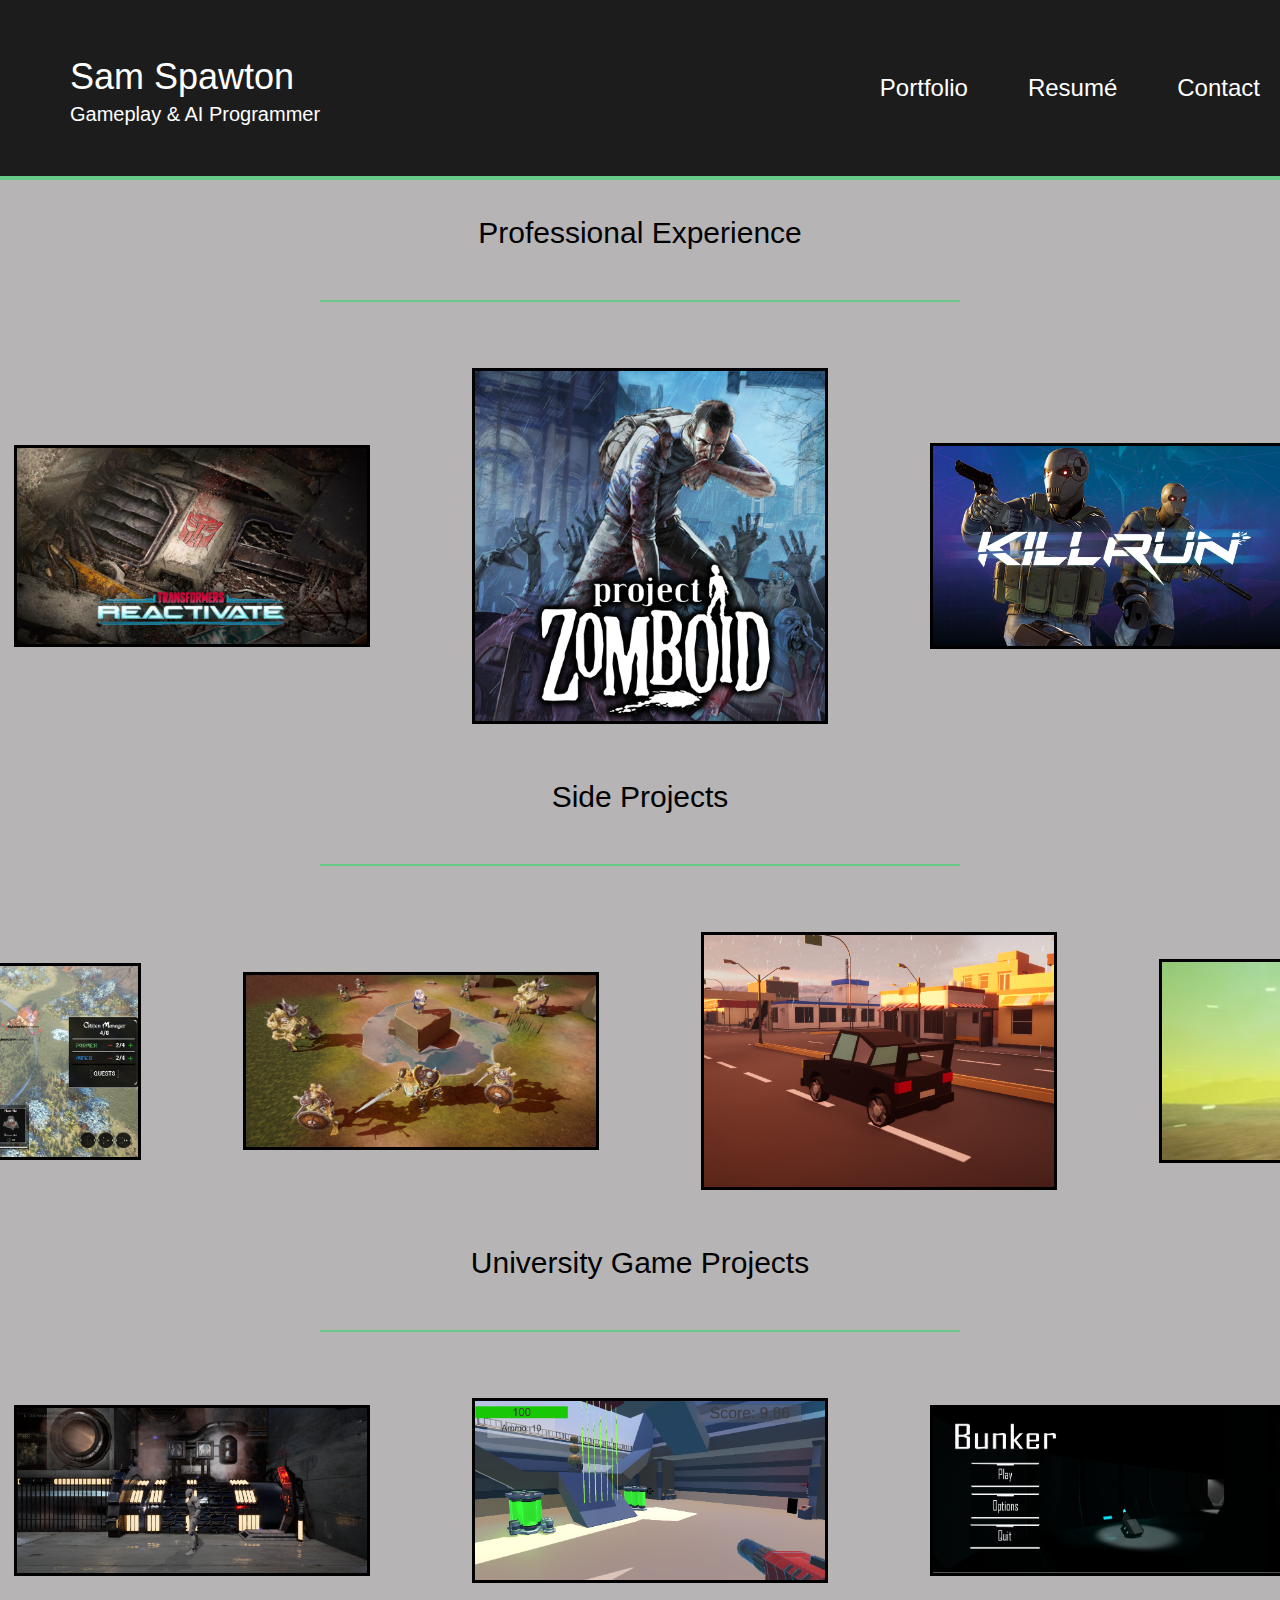
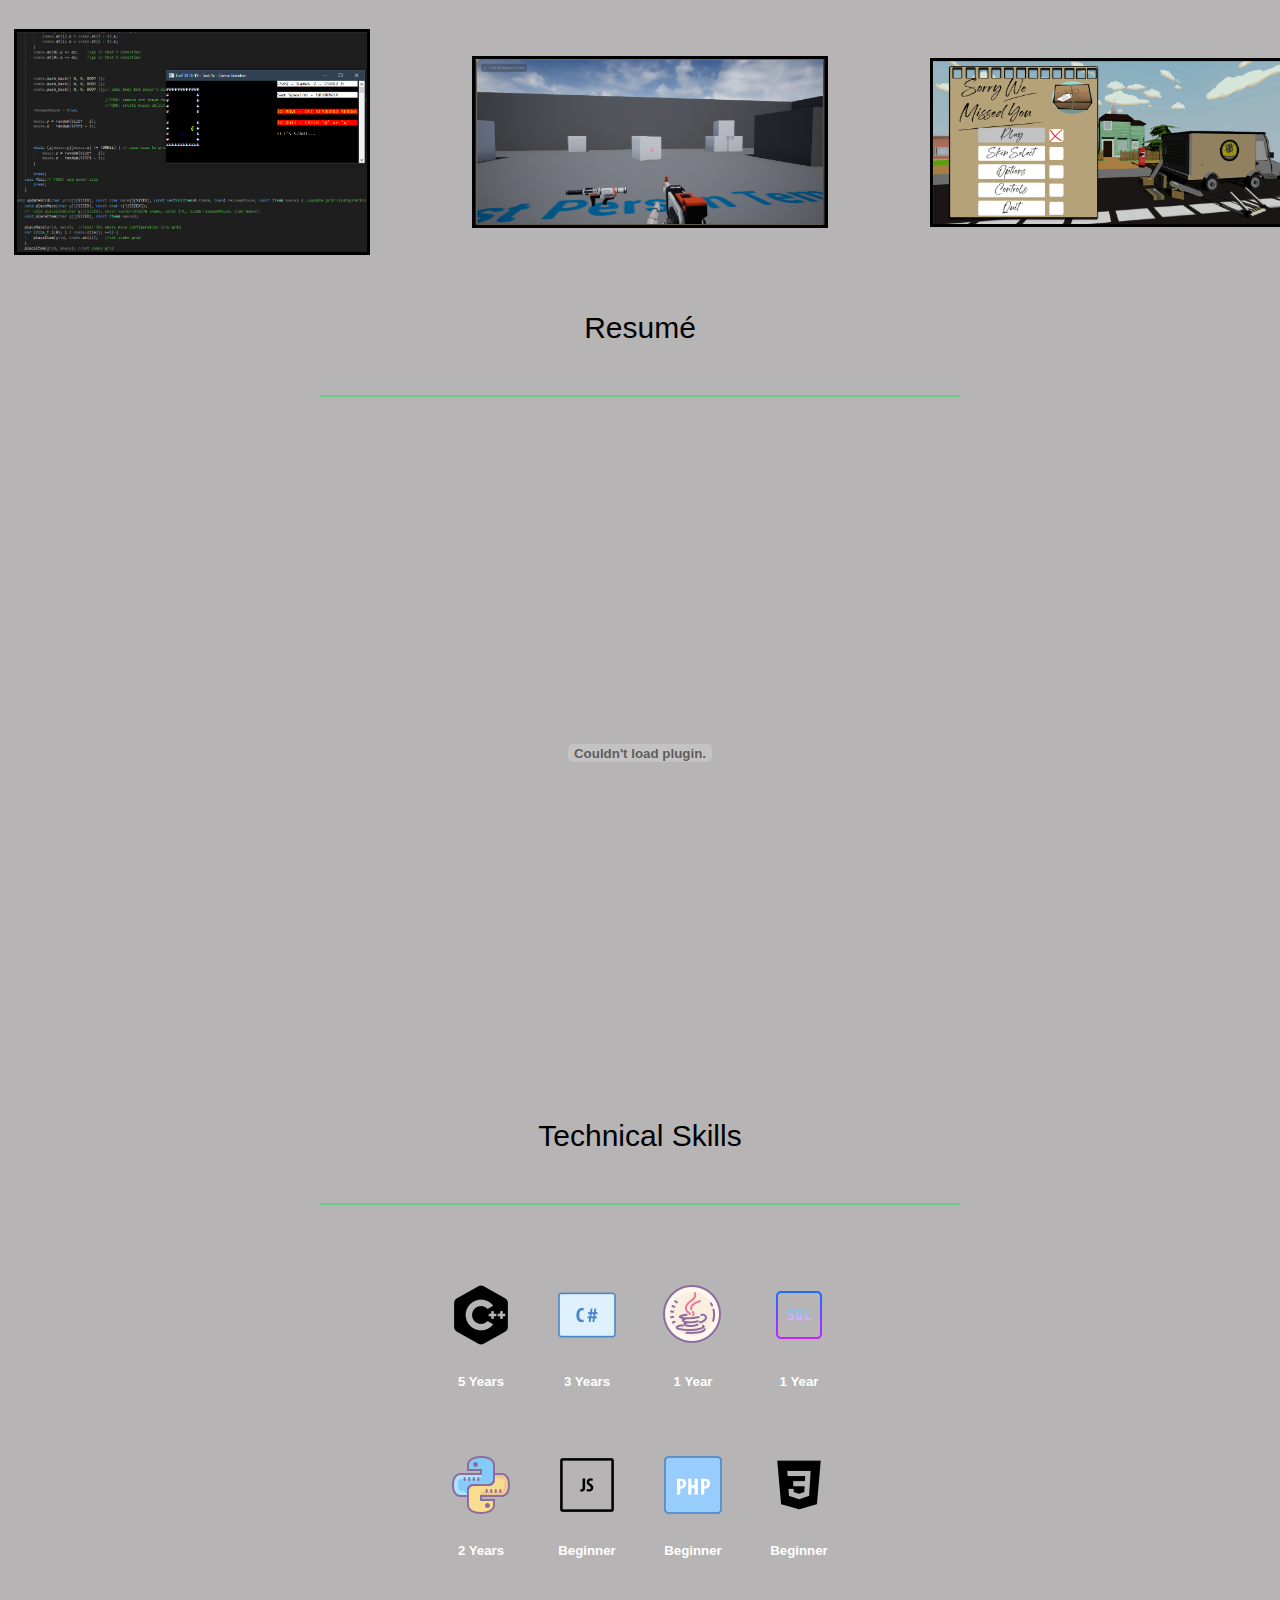
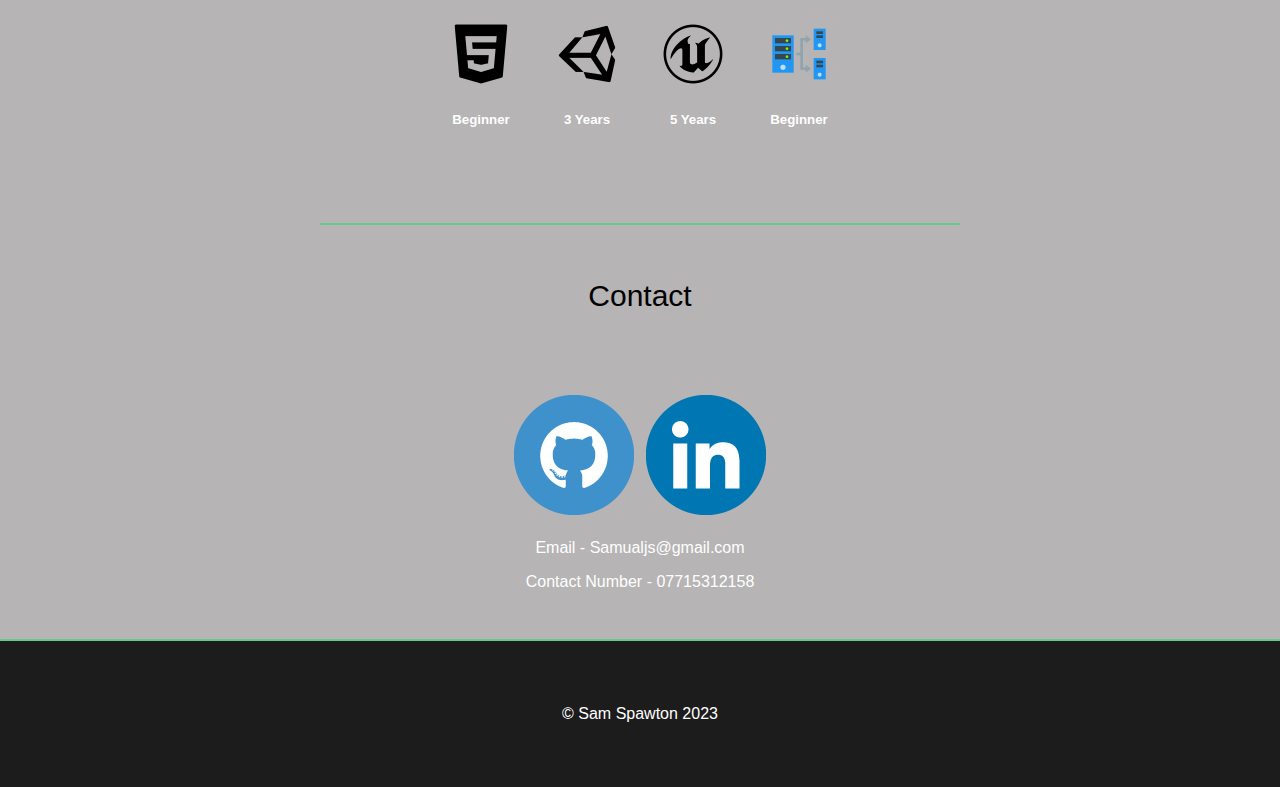
<file: Index.html>
<!DOCTYPE HTML>
<html>
<head>
    <meta charset="UTF-8">
    <meta name="viewport" content="width=device-width, initial-scale=1.0">
    <title>Sam Spawton - Gameplay / AI Programmer</title>
    <link href="styles/main.css" rel="stylesheet" media="only screen and (min-width : 1000px)">
</head>
<body>
    <!-- Header -->
    <header>
        <section id="Main">
            <nav id="NavBar">
                <ul>
                    <li>
                        <div class="nameSection">
                            <p class="name">Sam Spawton</p>
                            <p class="title">Gameplay & AI Programmer</p>
                        </div>
                    </li>
                    <li><a class="NavLink" href="#Portfolio">Portfolio</a></li>
                    <li><a class="NavLink" href="#Resume">Resumé</a></li>
                    <li><a class="NavLink" href="#Contact">Contact</a></li>
                </ul>
            </nav>
        </section>
    </header>

    <section id="Portfolio">
        <!-- Professional Experience -->
        <div class="box" id="Professional">
            <section class="subtitle">
                <p>Professional Experience</p>
            </section>
            <hr class="divider">
            <section class="Content">
                <div class="images">
                    <!-- Professional Experience content -->
                    <table class="project-table">
                        <tr>
                            <td>
                                <div class="textoverimage" data-text="Transformers">
                                    <a href="#" onclick="openProjectPopup(
                                        'Transformers Reactivate - AI Programmer',
                                         'An exciting multiplayer AAA Transformers online, cross-platform shooter!',
                                         'I have been working as an AI programmer on Transformers for over a year, which has been an incredible journey that has helped me develop and push myself from a junior level to a mid-level professional. During my time on the project, I have gained invaluable knowledge and experience in various areas. I have honed my skills in developing multiplayer cross-platform games, ensuring that the gameplay and AI systems meet the high standards expected in AAA titles. Additionally, I have had the opportunity to showcase my leadership skills by mentoring junior team members and taking on management responsibilities, such as coordinating content support for new features. Working within a strict sprint and milestone methodology, I have learned to thrive under pressure and deliver results effectively. Overall, my experience on Transformers has been transformative, providing me with a solid foundation and shaping me into a well-rounded AI programmer.',
                                         'https://www.youtube.com/watch?v=xfGve3_bVJc');">
                                        <img class="project-image" src="images/Transformers.jpg" alt="Project 1">
                                    </a>
                                </div>
                            </td>
                            <td>
                                <div class="textoverimage" data-text="Project Zomboid">
                                    <a href="#" onclick="openProjectPopup('Project Zomboid - Contract Gameplay Programmer',
                                     'A Hardcore Ultimately Realistic Zombie Survival Coop Horror Game!',
                                     'For just under two years, I had the incredible opportunity to work as a contractor on Project Zomboid, a hardcore realistic cooperative zombie survival game. During this time, I was simultaneously studying at university to earn my degree. Being part of a large team of industry professionals, I was able to witness firsthand the dedication and passion that went into a project that had been in development for over 10 years. This experience allowed me to contribute my skills and knowledge to a game that has captivated players with its immersive gameplay and relentless challenges. Working on Project Zomboid exposed me to the intricacies of game development, from designing intricate survival mechanics to creating a cohesive cooperative experience. It was a valuable period of growth and learning, where I had the chance to collaborate with seasoned professionals and expand my expertise in the gaming industry.',
                                     'https://store.steampowered.com/app/108600/Project_Zomboid/?gclid=CjwKCAjwpayjBhAnEiwA-7enayOIhRWhjJ9aa0QuULy-RZ8n2fFivUe9J09KOqwjM1cbJo21L7eUExoC7PcQAvD_BwE');">
                                    <img class="project-image" src="images/PZ.png" alt="Project 2">
                                    </a>
                                </div>
                            </td>
                            <td>
                                <div class="textoverimage" data-text="Killrun">
                                    <a href="#" onclick="openProjectPopup('Killrun - Gameplay Programmer',
                                     'A High Octane, Run and Gun Parkour Speedrunner - Pushing your Shooter skills to the test!',
                                     'Killrun was an exhilarating project where I started my full-time professional career as a junior programmer. This high-octane, run-and-gun parkour speedrunner pushed players shooter skills to the test. The game offered fast-paced time trials and checkpoint-based challenges, providing an adrenaline-fueled experience for players. Working on Killrun allowed me to dive headfirst into the world of professional game development, collaborating with a talented team to bring this exciting project to life. As a junior programmer, I had the opportunity to learn and grow, tackling various programming tasks and contributing to the game mechanics and features. Killrun was not only a thrilling game but also a stepping stone in my career, where I gained hands-on experience and honed my programming skills in a dynamic and fast-paced environment. It was an invaluable chapter that laid the foundation for my journey as a game developer.',
                                     'https://store.steampowered.com/app/1442170/KILLRUN/');">
                                        <img class="project-image" src="images/Killrun.png" alt="Project 3">
                                    </a>
                                </div>
                            </td>
                        </tr>
                    </table>
                </div>
            </section>
        </div>
    
        <!-- Side Projects -->
        <div class="box" id="Personal">
            <section class="subtitle">
                <p>Side Projects</p>
            </section>
            <hr class="divider">
            <section class="Content">
                <div class="images">
                    <!-- Side Project Experience content -->
                    <table class="project-table">
                        <tr>
                            <td>
                                <div class="textoverimage" data-text="Global Game Jam 2023 - AI Programmer UE5">
                                  <a href="#" onclick="openProjectPopup('Global Game Jam 2023',
                                    'Global Game Jam 2023 - AI Programmer UE5',
                                    'As the AI programmer for the team, I was responsible for developing various systems in the city builder game created during the Global Game Jam 2023. My contributions included building citizen management systems, workplace and job mechanics, as well as resource management and production systems. These systems were crucial for creating, placing, and maintaining buildings within the game. The project revolved around the concept of fantasy wisps, offering a unique and immersive city building experience.',
                                    '',
                                    'images/GGJ.mp4');">
                                    <img class="project-image" src="images/GGJ.PNG" alt="Project 1">
                                  </a>
                                </div>
                              </td>
                            <td>
                                <div class="textoverimage" data-text="Hack 'n Slack AI Proto">
                                    <a href="#" onclick="openProjectPopup('Hack \'n Slack AI Proto',
                                      'UE5 AI Systems Programmer',
                                      'As a gameplay and AI programmer on this project, I play a key role in developing the Hack and Slack AI Proto gameplay regarding enemies and player experience. My responsibilities mostly consist of building and maintaining a player and enemy ability system with custom AI behavior interaction, mainting a custom FSM driven hit reaction system, a spawning system with spawn and despawning FSM functionality, and creating a comprehensive range of abilities for both players and enemies. I also incorporated various player and enemy impacting status effects to enhance the gameplay experience. The project is being developed using UE5 C++ and focused on creating engaging AI systems.',
                                      '',
                                      'images/HackNSlash.mp4');">
                                      <img class="project-image" src="images/Element.PNG" alt="Project 2">
                                    </a>
                                </div>
                            </td>
                            <td>
                                <div class="textoverimage" data-text="UE5 Chaos Destruction">
                                  <a href="#" onclick="openProjectPopup('UE5 Chaos Destruction',
                                    'Ongoing Side Project: UE5 Chaos Destruction C++',
                                    'I am currently working on an exciting side project that focuses on utilizing UE5\'s chaos vehicles and destruction features. The project involves developing a C++ based vehicle rampage game where the goal is to rack up points by crashing and destroying the city as fast as possible. Its an ongoing endeavor that allows me to explore the capabilities of UE5\'s chaos system and push the boundaries of immersive and dynamic gameplay experiences.',
                                    '',
                                    'images/Chaos.mp4');">
                                    <img class="project-image" src="images/car2.PNG" alt="Project 3">
                                  </a>
                                </div>
                              </td>
                              <td>
                                <div class="textoverimage" data-text="Apocalyptic Open World">
                                  <a href="#" onclick="openProjectPopup('Apocalyptic Open World',
                                    'Solo Developed Open World Game: Apocalyptic Open World',
                                    'I have been working on an relaxing solo project based around a post Apocalyptic world, This game focuses on providing an immersive open-world experience set in a nuclear dystopian environment. The main emphasis of the project is on narrative and story-building elements, allowing players to explore a rich and engaging storyline. Throughout the development process, I have been utilizing Unreal Engines lighting and visual systems to enhance realism and create a visually stunning gameplay experience.',
                                    '',
                                    '');">
                                    <img class="project-image" src="images/ankoku.PNG" alt="Project 4">
                                  </a>
                                </div>
                              </td>
                              
                        </tr>
                    </table>
                </div>
            </section>
        </div>
    
        <!-- University Game Projects -->
        <div class="box" id="University">
            <section class="subtitle">
                <p>University Game Projects</p>
            </section>
            <hr class="divider">
            <section class="Content">
                <div class="images">
                    <table class="project-table">
                        <tr>
                            <td>
                                <div class="textoverimage" data-text="Unreal Puzzle Game">
                                    <a href="#" onclick="openProjectPopup('Unreal Puzzle Game',
                                     'An immersive puzzle-solving experience built using Unreal Engine. This project allowed me to explore the power of Unreal Engine and its capabilities in creating captivating gameplay and stunning visuals. Working on my own, I created intricate puzzles and implemented them using Blueprint scripting. It was a valuable learning experience that deepened my understanding of game development principles and enhanced my problem-solving skills.');">
                                        <img class="project-image" src="images/Unreal1.PNG" alt="Unreal Puzzle Game">
                                    </a>
                                </div>
                            </td>
                            <td>
                                <div class="textoverimage" data-text="Unity 1st Person Survival Game">
                                    <a href="#" onclick="openProjectPopup('Unity 1st Person Survival Game',
                                     'A thrilling first-person survival game developed in Unity. This project allowed me to delve into the realm of game mechanics, player interactions, and enemy AI. I designed immersive environments, created complex enemy spawning and balancing systems, implemented survival mechanics, and fine-tuned the enemy behavior for an intense gameplay experience. It was a great opportunity to apply my knowledge of C# programming and gain hands-on experience in creating engaging gameplay.');">
                                        <img class="project-image" src="images/Unity1.PNG" alt="Unity 1st Person Survival Game">
                                    </a>
                                </div>
                            </td>
                            <td>
                                <div class="textoverimage" data-text="Unity Top Down Dungeon Crawler">
                                    <a href="#" onclick="openProjectPopup('Unity Top Down Dungeon Crawler', 'A captivating top-down dungeon crawler developed in Unity. This project challenged me to create challenging level designs, implement RPG mechanics, and design engaging combat systems. Working closely with a team, we created an immersive dungeon world filled with challenging enemies, exciting loot, and epic boss battles. It was a really fun experience that honed my skills in gameplay programming and was my first boss enemy I ever created!.');">
                                        <img class="project-image" src="images/Bunker.PNG" alt="Unity Top Down Dungeon Crawler">
                                    </a>
                                </div>
                            </td>
                        </tr>
                        <tr>
                            <td>
                                <div class="textoverimage" data-text="C++ Snake Game">
                                    <a href="#" onclick="openProjectPopup('C++ Snake Game', 'A classic snake game implemented in C++. This project allowed me to dive into low-level programming and develop my understanding of data structures and algorithms. I implemented the game mechanics, handled user input, and optimized the performance for a smooth gaming experience. It was a great learning opportunity to work with C++ and gain insights into game development at a fundamental level.');">
                                        <img class="project-image" src="images/Snake.PNG" alt="C++ Snake Game">
                                    </a>
                                </div>
                            </td>
                            <td>
                                <div class="textoverimage" data-text="Unreal C++ Weapon Implementation">
                                    <a href="#" onclick="openProjectPopup('Unreal C++ Weapon Implementation', 'A showcase of Unreal Engines C++ programming capabilities. In this project, I focused on implementing a variety of weapons using C++ and Unreal Engines robust systems. It involved handling weapon functionality, animations, and effects to create a seamless and satisfying gameplay experience. Working on this project enhanced my understanding of Unreal Engines core programming concepts and gave me valuable experience in working with C++ in a game development context.');">
                                        <img class="project-image" src="images/UnrealDemo.PNG" alt="Unreal C++ Weapon Implementation">
                                    </a>
                                </div>
                            </td>
                            <td>
                                <div class="textoverimage" data-text="Unity Delivery Driver Simulation">
                                    <a href="#" onclick="openProjectPopup('Unity Delivery Driver Simulation',
                                     'A realistic delivery driver simulation created in Unity. This project involved developing a comprehensive simulation experience, including driving mechanics and delivery objectives. It required close collaboration with team members to create an immersive and challenging gameplay environment. Working on this project allowed me to refine my skills in Unity, gain practical experience in designing complex systems, and understand the intricacies of creating realistic simulations.',
                                     'https://github.com/Tiniqua/SorryWeMissedYou',
                                     '',
                                     'images/TrailerFinal.mp4');">
                                        <img class="project-image" src="images/Unity2.PNG" alt="Unity Delivery Driver Simulation">
                                    </a>
                                </div>
                            </td>
                        </tr>
                    </table>
                    
                </div>
            </section>
        </div>
    
        <div id="projectPopup">
            <div class="projectPopupContent">
                <span class="closeButton" onclick="closeProjectPopup()">&times;</span>
                <h2 id="projectTitle"></h2>
                <hr class="divider">
                <p class="brief" id="projectBrief"></p>
                <p id="projectDescription"></p>
                <a id="projectLink" href="#" target="_blank">View Project</a>
                <div id="videoContainer"></div>
            </div>
        </div>
    </section>

    <!-- Resume Section -->
    <section id="Resume">
        <section class="box">
            <section class="subtitle">
                <p>Resumé</p>
            </section>
            <hr class="divider">
            <section class="SiteText">
                <embed src="docs/Sam_Spawton_CV_2023.pdf" type="application/pdf" width="80%" height="600px" />
            </section>
        </section>
    </section>

    <!-- Technical Skills Section -->
    <section class="box">
        <section class="subtitle">
            <p>Technical Skills</p>
        </section>
        <hr class="divider">
        <section class="SiteText">
            <table>
                <tr>
                    <td>
                        <img src="images/cpp64.png">
                        <h5>5 Years</h5>
                    </td>
                    <td>
                        <img src="images/csharp64.png">
                        <h5>3 Years</h5>
                    </td>
                    <td>
                        <img src="images/java64.png">
                        <h5>1 Year</h5>
                    </td>
                    <td>
                        <img src="images/sql64.png">
                        <h5>1 Year</h5>
                    </td>
                </tr>
                <tr>
                    <td>
                        <img src="images/python64.png">
                        <h5>2 Years</h5>
                    </td>
                    <td>
                        <img src="images/js64.png">
                        <h5>Beginner</h5>
                    </td>
                    <td>
                        <img src="images/php64.png">
                        <h5>Beginner</h5>
                    </td>
                    <td>
                        <img src="images/css64.png">
                        <h5>Beginner</h5>
                    </td>
                </tr>
                <tr>
                    <td>
                        <img src="images/html64.png">
                        <h5>Beginner</h5>
                    </td>
                    <td>
                        <img src="images/unity64.png">
                        <h5>3 Years</h5>
                    </td>
                    <td>
                        <img src="images/unreal64.png">
                        <h5>5 Years</h5>
                    </td>
                    <td>
                        <img src="images/network64.png">
                        <h5>Beginner</h5>
                    </td>
                </tr>
            </table>
        </section>
    </section>

    <!-- Contact Section (Footer) -->
    <section class="box" id="Contact">
        <hr class="divider">
        <section class="subtitle">
            <p>Contact</p>
        </section>
        <section class="SiteText">
            <p>
                <a href="https://github.com/Tiniqua"><img src="images/Github.png"></a>
                <a href="https://www.linkedin.com/in/sam-spawton-39a0b0169/"><img src="images/Linkedin.png"></a>
            </p>
            <p>Email - Samualjs@gmail.com</p>
            <p>Contact Number - 07715312158</p>
        </section>
    </section>

    <!-- Footer -->
    <footer>
        <section class="SiteText">
            <p>© Sam Spawton 2023</p>
        </section>
    </footer>

    <script src="js/scripts.js"></script>
</body>
</html>
</file>
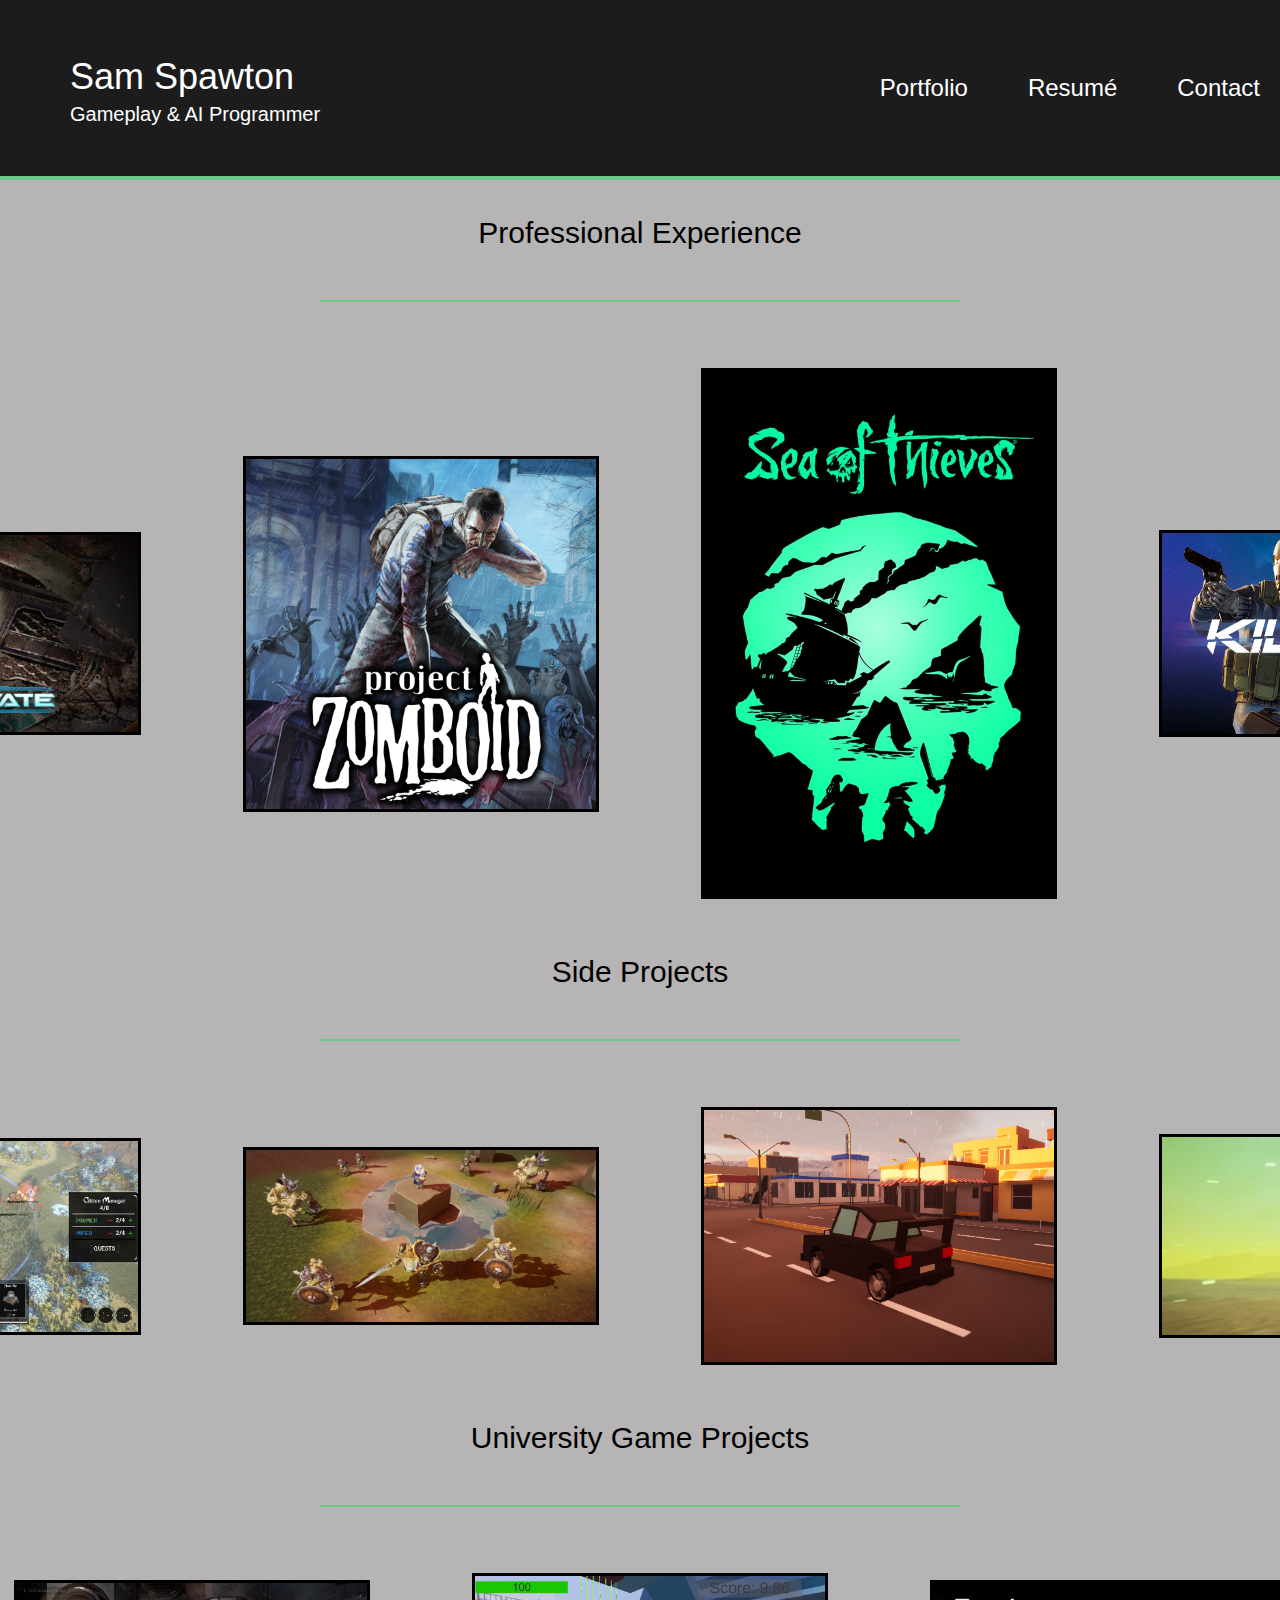
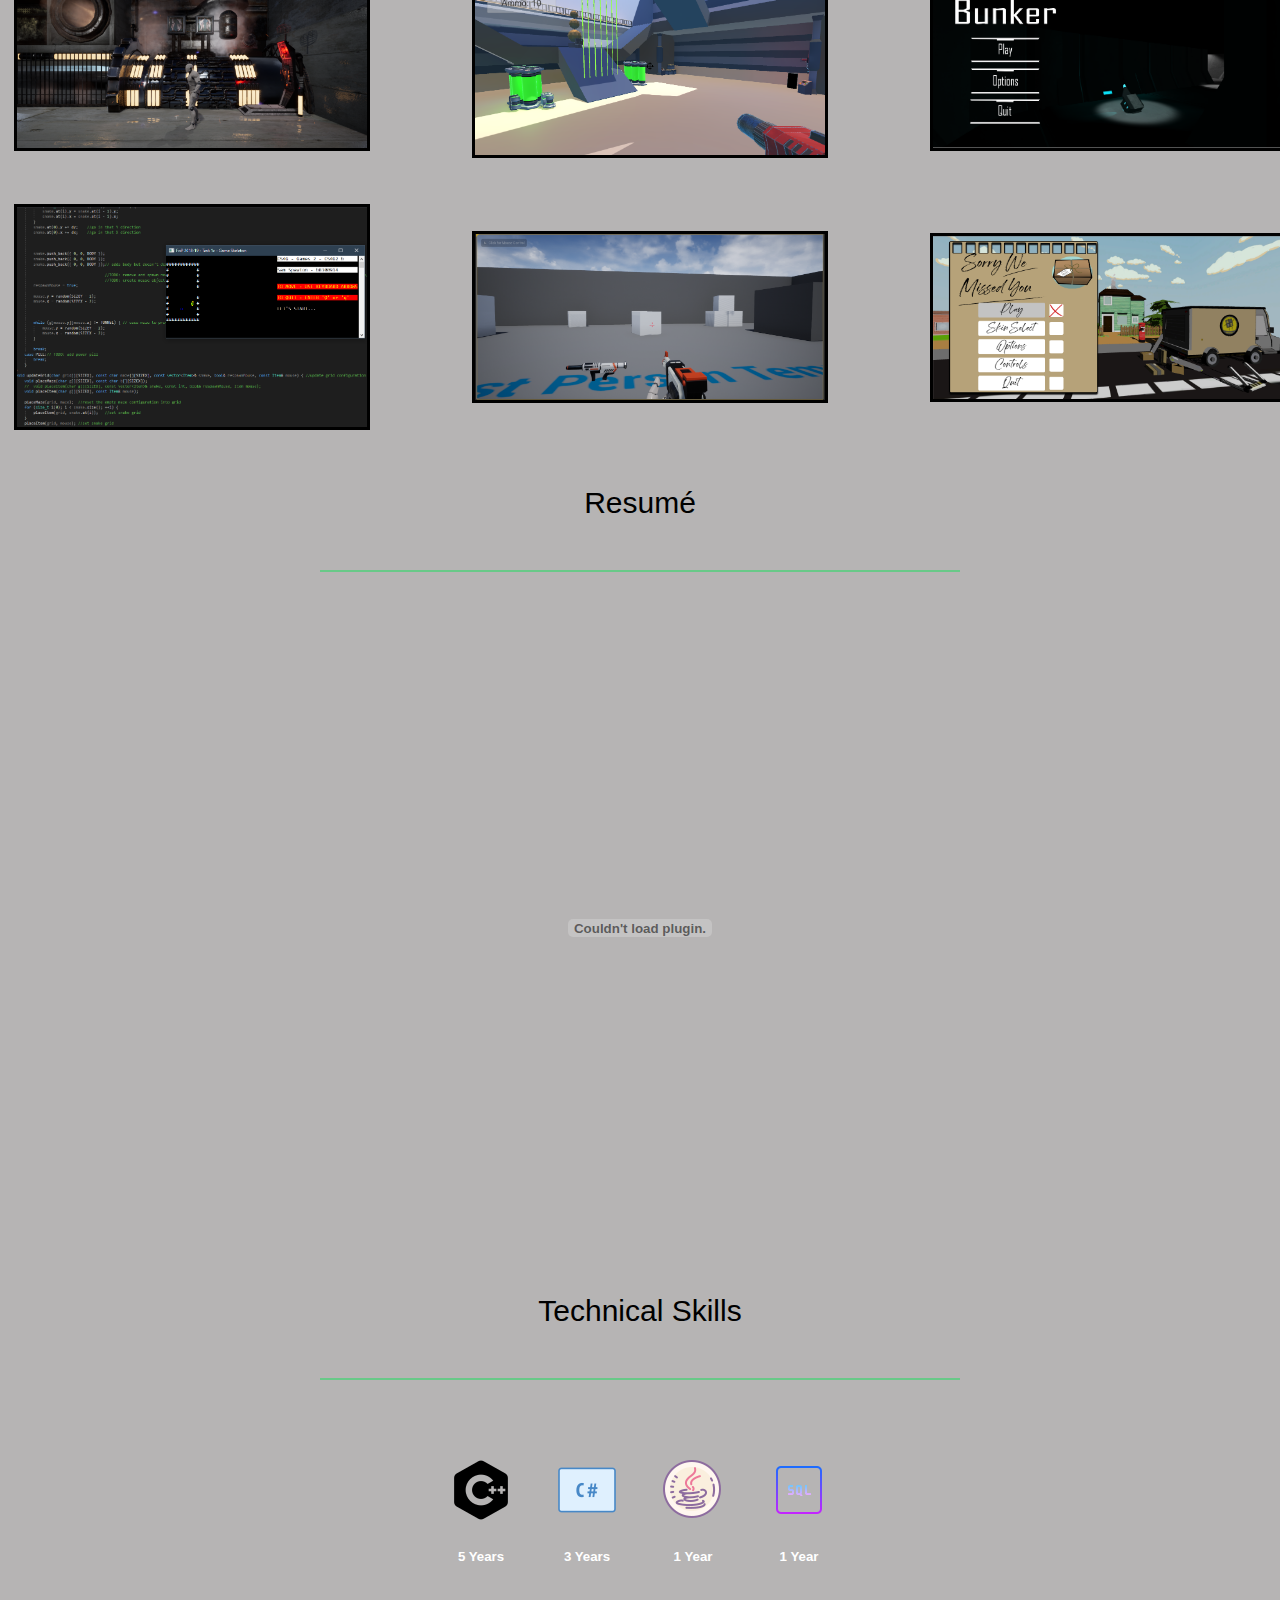
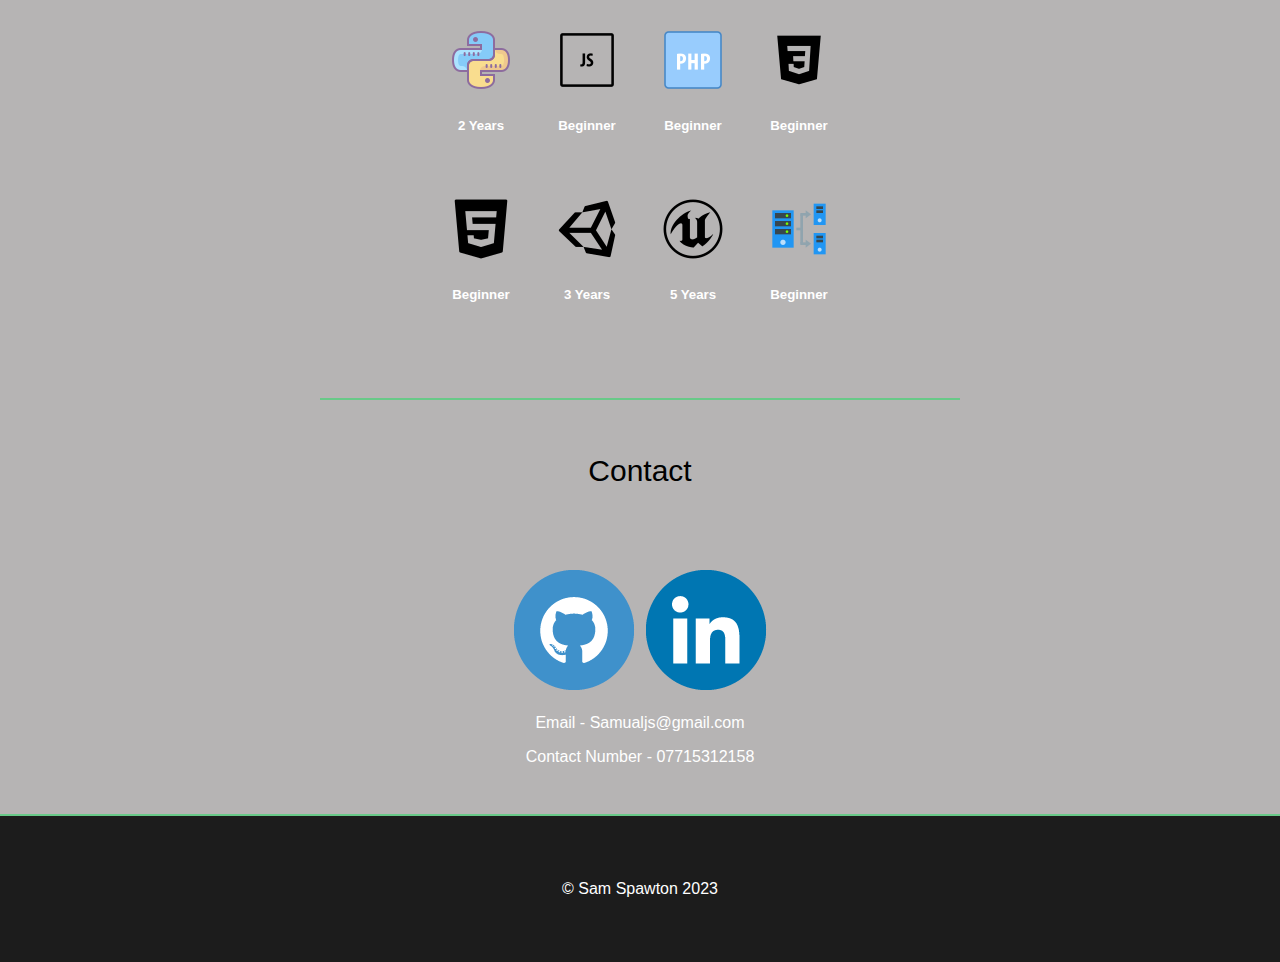
<file: index.html>
<!DOCTYPE HTML>
<html>
<head>
    <meta charset="UTF-8">
    <meta name="viewport" content="width=device-width, initial-scale=1.0">
    <title>Sam Spawton - Gameplay / AI Programmer</title>
    <link href="styles/main.css" rel="stylesheet" media="only screen and (min-width : 1000px)">
</head>
<body>
    <!-- Header -->
    <header>
        <section id="Main">
            <nav id="NavBar">
                <ul>
                    <li>
                        <div class="nameSection">
                            <p class="name">Sam Spawton</p>
                            <p class="title">Gameplay & AI Programmer</p>
                        </div>
                    </li>
                    <li><a class="NavLink" href="#Portfolio">Portfolio</a></li>
                    <li><a class="NavLink" href="#Resume">Resumé</a></li>
                    <li><a class="NavLink" href="#Contact">Contact</a></li>
                </ul>
            </nav>
        </section>
    </header>

    <section id="Portfolio">
        <!-- Professional Experience -->
        <div class="box" id="Professional">
            <section class="subtitle">
                <p>Professional Experience</p>
            </section>
            <hr class="divider">
            <section class="Content">
                <div class="images">
                    <!-- Professional Experience content -->
                    <table class="project-table">
                        <tr>
                            <td>
                                <div class="textoverimage" data-text="Transformers">
                                    <a href="#" onclick="openProjectPopup(
                                        'Transformers Reactivate - AI Programmer',
                                         'An exciting multiplayer AAA Transformers online, cross-platform shooter!',
                                         'I have been working as an AI programmer on Transformers for over a year, which has been an incredible journey that has helped me develop and push myself from a junior level to a mid-level professional. During my time on the project, I have gained invaluable knowledge and experience in various areas. I have honed my skills in developing multiplayer cross-platform games, ensuring that the gameplay and AI systems meet the high standards expected in AAA titles. Additionally, I have had the opportunity to showcase my leadership skills by mentoring junior team members and taking on management responsibilities, such as coordinating content support for new features. Working within a strict sprint and milestone methodology, I have learned to thrive under pressure and deliver results effectively. Overall, my experience on Transformers has been transformative, providing me with a solid foundation and shaping me into a well-rounded AI programmer.',
                                         'https://www.youtube.com/watch?v=xfGve3_bVJc');">
                                        <img class="project-image" src="images/Transformers.jpg" alt="Project 1">
                                    </a>
                                </div>
                            </td>
                            <td>
                                <div class="textoverimage" data-text="Project Zomboid">
                                    <a href="#" onclick="openProjectPopup('Project Zomboid - Contract Gameplay Programmer',
                                     'A Hardcore Ultimately Realistic Zombie Survival Coop Horror Game!',
                                     'For just under two years, I had the incredible opportunity to work as a contractor on Project Zomboid, a hardcore realistic cooperative zombie survival game. During this time, I was simultaneously studying at university to earn my degree. Being part of a large team of industry professionals, I was able to witness firsthand the dedication and passion that went into a project that had been in development for over 10 years. This experience allowed me to contribute my skills and knowledge to a game that has captivated players with its immersive gameplay and relentless challenges. Working on Project Zomboid exposed me to the intricacies of game development, from designing intricate survival mechanics to creating a cohesive cooperative experience. It was a valuable period of growth and learning, where I had the chance to collaborate with seasoned professionals and expand my expertise in the gaming industry.',
                                     'https://store.steampowered.com/app/108600/Project_Zomboid/?gclid=CjwKCAjwpayjBhAnEiwA-7enayOIhRWhjJ9aa0QuULy-RZ8n2fFivUe9J09KOqwjM1cbJo21L7eUExoC7PcQAvD_BwE');">
                                    <img class="project-image" src="images/PZ.png" alt="Project 2">
                                    </a>
                                </div>
                            </td>
                            <td>
                                <div class="textoverimage" data-text="Sea Of Thieves">
                                    <a href="#" onclick="openProjectPopup('Sea Of Thieves - Engine Programmer',
                                     'A Pirate Adventure on the High Seas - Explore, plunder, and battle in this thrilling multiplayer pirate adventure!',
                                     'Sea of Thieves was an exhilarating project where I started my new role as an engine programmer. This pirate adventure game allowed players to explore vast seas, plunder hidden treasures, and engage in epic battles with other players. Working on Sea of Thieves immersed me into the world of professional game development allowing me to work on a project of this magnitude, collaborating with a talented team to improve security and stability working in the backend',
                                     'https://www.seaofthieves.com');">
                                        <img class="project-image" src="images/SOT.png" alt="Project 4">
                                    </a>
                                </div>
                            </td>
                            <td>
                                <div class="textoverimage" data-text="Killrun">
                                    <a href="#" onclick="openProjectPopup('Killrun - Gameplay Programmer',
                                     'A High Octane, Run and Gun Parkour Speedrunner - Pushing your Shooter skills to the test!',
                                     'Killrun was an exhilarating project where I started my full-time professional career as a junior programmer. This high-octane, run-and-gun parkour speedrunner pushed players shooter skills to the test. The game offered fast-paced time trials and checkpoint-based challenges, providing an adrenaline-fueled experience for players. Working on Killrun allowed me to dive headfirst into the world of professional game development, collaborating with a talented team to bring this exciting project to life. As a junior programmer, I had the opportunity to learn and grow, tackling various programming tasks and contributing to the game mechanics and features. Killrun was not only a thrilling game but also a stepping stone in my career, where I gained hands-on experience and honed my programming skills in a dynamic and fast-paced environment. It was an invaluable chapter that laid the foundation for my journey as a game developer.',
                                     'https://store.steampowered.com/app/1442170/KILLRUN/');">
                                        <img class="project-image" src="images/Killrun.png" alt="Project 3">
                                    </a>
                                </div>
                            </td>
                        </tr>
                    </table>
                </div>
            </section>
        </div>
        <!-- Side Projects -->
        <div class="box" id="Personal">
            <section class="subtitle">
                <p>Side Projects</p>
            </section>
            <hr class="divider">
            <section class="Content">
                <div class="images">
                    <!-- Side Project Experience content -->
                    <table class="project-table">
                        <tr>
                            <td>
                                <div class="textoverimage" data-text="Global Game Jam 2023 - AI Programmer UE5">
                                  <a href="#" onclick="openProjectPopup('Global Game Jam 2023',
                                    'Global Game Jam 2023 - AI Programmer UE5',
                                    'As the AI programmer for the team, I was responsible for developing various systems in the city builder game created during the Global Game Jam 2023. My contributions included building citizen management systems, workplace and job mechanics, as well as resource management and production systems. These systems were crucial for creating, placing, and maintaining buildings within the game. The project revolved around the concept of fantasy wisps, offering a unique and immersive city building experience.',
                                    '',
                                    'images/GGJ.mp4');">
                                    <img class="project-image" src="images/GGJ.PNG" alt="Project 1">
                                  </a>
                                </div>
                              </td>
                            <td>
                                <div class="textoverimage" data-text="Hack 'n Slack AI Proto">
                                    <a href="#" onclick="openProjectPopup('Hack \'n Slack AI Proto',
                                      'UE5 AI Systems Programmer',
                                      'As a gameplay and AI programmer on this project, I play a key role in developing the Hack and Slack AI Proto gameplay regarding enemies and player experience. My responsibilities mostly consist of building and maintaining a player and enemy ability system with custom AI behavior interaction, mainting a custom FSM driven hit reaction system, a spawning system with spawn and despawning FSM functionality, and creating a comprehensive range of abilities for both players and enemies. I also incorporated various player and enemy impacting status effects to enhance the gameplay experience. The project is being developed using UE5 C++ and focused on creating engaging AI systems.',
                                      '',
                                      'images/HackNSlash.mp4');">
                                      <img class="project-image" src="images/Element.PNG" alt="Project 2">
                                    </a>
                                </div>
                            </td>
                            <td>
                                <div class="textoverimage" data-text="UE5 Chaos Destruction">
                                  <a href="#" onclick="openProjectPopup('UE5 Chaos Destruction',
                                    'Ongoing Side Project: UE5 Chaos Destruction C++',
                                    'I am currently working on an exciting side project that focuses on utilizing UE5\'s chaos vehicles and destruction features. The project involves developing a C++ based vehicle rampage game where the goal is to rack up points by crashing and destroying the city as fast as possible. Its an ongoing endeavor that allows me to explore the capabilities of UE5\'s chaos system and push the boundaries of immersive and dynamic gameplay experiences.',
                                    '',
                                    'images/Chaos.mp4');">
                                    <img class="project-image" src="images/car2.PNG" alt="Project 3">
                                  </a>
                                </div>
                              </td>
                              <td>
                                <div class="textoverimage" data-text="Apocalyptic Open World">
                                  <a href="#" onclick="openProjectPopup('Apocalyptic Open World',
                                    'Solo Developed Open World Game: Apocalyptic Open World',
                                    'I have been working on an relaxing solo project based around a post Apocalyptic world, This game focuses on providing an immersive open-world experience set in a nuclear dystopian environment. The main emphasis of the project is on narrative and story-building elements, allowing players to explore a rich and engaging storyline. Throughout the development process, I have been utilizing Unreal Engines lighting and visual systems to enhance realism and create a visually stunning gameplay experience.',
                                    '',
                                    '');">
                                    <img class="project-image" src="images/ankoku.PNG" alt="Project 4">
                                  </a>
                                </div>
                              </td>
                              
                        </tr>
                    </table>
                </div>
            </section>
        </div>
    
        <!-- University Game Projects -->
        <div class="box" id="University">
            <section class="subtitle">
                <p>University Game Projects</p>
            </section>
            <hr class="divider">
            <section class="Content">
                <div class="images">
                    <table class="project-table">
                        <tr>
                            <td>
                                <div class="textoverimage" data-text="Unreal Puzzle Game">
                                    <a href="#" onclick="openProjectPopup('Unreal Puzzle Game',
                                     'An immersive puzzle-solving experience built using Unreal Engine. This project allowed me to explore the power of Unreal Engine and its capabilities in creating captivating gameplay and stunning visuals. Working on my own, I created intricate puzzles and implemented them using Blueprint scripting. It was a valuable learning experience that deepened my understanding of game development principles and enhanced my problem-solving skills.');">
                                        <img class="project-image" src="images/Unreal1.PNG" alt="Unreal Puzzle Game">
                                    </a>
                                </div>
                            </td>
                            <td>
                                <div class="textoverimage" data-text="Unity 1st Person Survival Game">
                                    <a href="#" onclick="openProjectPopup('Unity 1st Person Survival Game',
                                     'A thrilling first-person survival game developed in Unity. This project allowed me to delve into the realm of game mechanics, player interactions, and enemy AI. I designed immersive environments, created complex enemy spawning and balancing systems, implemented survival mechanics, and fine-tuned the enemy behavior for an intense gameplay experience. It was a great opportunity to apply my knowledge of C# programming and gain hands-on experience in creating engaging gameplay.');">
                                        <img class="project-image" src="images/Unity1.PNG" alt="Unity 1st Person Survival Game">
                                    </a>
                                </div>
                            </td>
                            <td>
                                <div class="textoverimage" data-text="Unity Top Down Dungeon Crawler">
                                    <a href="#" onclick="openProjectPopup('Unity Top Down Dungeon Crawler', 'A captivating top-down dungeon crawler developed in Unity. This project challenged me to create challenging level designs, implement RPG mechanics, and design engaging combat systems. Working closely with a team, we created an immersive dungeon world filled with challenging enemies, exciting loot, and epic boss battles. It was a really fun experience that honed my skills in gameplay programming and was my first boss enemy I ever created!.');">
                                        <img class="project-image" src="images/Bunker.PNG" alt="Unity Top Down Dungeon Crawler">
                                    </a>
                                </div>
                            </td>
                        </tr>
                        <tr>
                            <td>
                                <div class="textoverimage" data-text="C++ Snake Game">
                                    <a href="#" onclick="openProjectPopup('C++ Snake Game', 'A classic snake game implemented in C++. This project allowed me to dive into low-level programming and develop my understanding of data structures and algorithms. I implemented the game mechanics, handled user input, and optimized the performance for a smooth gaming experience. It was a great learning opportunity to work with C++ and gain insights into game development at a fundamental level.');">
                                        <img class="project-image" src="images/Snake.PNG" alt="C++ Snake Game">
                                    </a>
                                </div>
                            </td>
                            <td>
                                <div class="textoverimage" data-text="Unreal C++ Weapon Implementation">
                                    <a href="#" onclick="openProjectPopup('Unreal C++ Weapon Implementation', 'A showcase of Unreal Engines C++ programming capabilities. In this project, I focused on implementing a variety of weapons using C++ and Unreal Engines robust systems. It involved handling weapon functionality, animations, and effects to create a seamless and satisfying gameplay experience. Working on this project enhanced my understanding of Unreal Engines core programming concepts and gave me valuable experience in working with C++ in a game development context.');">
                                        <img class="project-image" src="images/UnrealDemo.PNG" alt="Unreal C++ Weapon Implementation">
                                    </a>
                                </div>
                            </td>
                            <td>
                                <div class="textoverimage" data-text="Unity Delivery Driver Simulation">
                                    <a href="#" onclick="openProjectPopup('Unity Delivery Driver Simulation',
                                     'A realistic delivery driver simulation created in Unity. This project involved developing a comprehensive simulation experience, including driving mechanics and delivery objectives. It required close collaboration with team members to create an immersive and challenging gameplay environment. Working on this project allowed me to refine my skills in Unity, gain practical experience in designing complex systems, and understand the intricacies of creating realistic simulations.',
                                     'https://github.com/Tiniqua/SorryWeMissedYou',
                                     '',
                                     'images/TrailerFinal.mp4');">
                                        <img class="project-image" src="images/Unity2.PNG" alt="Unity Delivery Driver Simulation">
                                    </a>
                                </div>
                            </td>
                        </tr>
                    </table>
                    
                </div>
            </section>
        </div>
    
        <div id="projectPopup">
            <div class="projectPopupContent">
                <span class="closeButton" onclick="closeProjectPopup()">&times;</span>
                <h2 id="projectTitle"></h2>
                <hr class="divider">
                <p class="brief" id="projectBrief"></p>
                <p id="projectDescription"></p>
                <a id="projectLink" href="#" target="_blank">View Project</a>
                <div id="videoContainer"></div>
            </div>
        </div>
    </section>

    <!-- Resume Section -->
    <section id="Resume">
        <section class="box">
            <section class="subtitle">
                <p>Resumé</p>
            </section>
            <hr class="divider">
            <section class="SiteText">
                <embed src="docs/Sam_Spawton_CV_2024.pdf" type="application/pdf" width="80%" height="600px" />
            </section>
        </section>
    </section>

    <!-- Technical Skills Section -->
    <section class="box">
        <section class="subtitle">
            <p>Technical Skills</p>
        </section>
        <hr class="divider">
        <section class="SiteText">
            <table>
                <tr>
                    <td>
                        <img src="images/cpp64.png">
                        <h5>5 Years</h5>
                    </td>
                    <td>
                        <img src="images/csharp64.png">
                        <h5>3 Years</h5>
                    </td>
                    <td>
                        <img src="images/java64.png">
                        <h5>1 Year</h5>
                    </td>
                    <td>
                        <img src="images/sql64.png">
                        <h5>1 Year</h5>
                    </td>
                </tr>
                <tr>
                    <td>
                        <img src="images/python64.png">
                        <h5>2 Years</h5>
                    </td>
                    <td>
                        <img src="images/js64.png">
                        <h5>Beginner</h5>
                    </td>
                    <td>
                        <img src="images/php64.png">
                        <h5>Beginner</h5>
                    </td>
                    <td>
                        <img src="images/css64.png">
                        <h5>Beginner</h5>
                    </td>
                </tr>
                <tr>
                    <td>
                        <img src="images/html64.png">
                        <h5>Beginner</h5>
                    </td>
                    <td>
                        <img src="images/unity64.png">
                        <h5>3 Years</h5>
                    </td>
                    <td>
                        <img src="images/unreal64.png">
                        <h5>5 Years</h5>
                    </td>
                    <td>
                        <img src="images/network64.png">
                        <h5>Beginner</h5>
                    </td>
                </tr>
            </table>
        </section>
    </section>

    <!-- Contact Section (Footer) -->
    <section class="box" id="Contact">
        <hr class="divider">
        <section class="subtitle">
            <p>Contact</p>
        </section>
        <section class="SiteText">
            <p>
                <a href="https://github.com/Tiniqua"><img src="images/Github.png"></a>
                <a href="https://www.linkedin.com/in/sam-spawton-39a0b0169/"><img src="images/Linkedin.png"></a>
            </p>
            <p>Email - Samualjs@gmail.com</p>
            <p>Contact Number - 07715312158</p>
        </section>
    </section>

    <!-- Footer -->
    <footer>
        <section class="SiteText">
            <p>© Sam Spawton 2023</p>
        </section>
    </footer>

    <script src="js/scripts.js"></script>
</body>
</html>
</file>
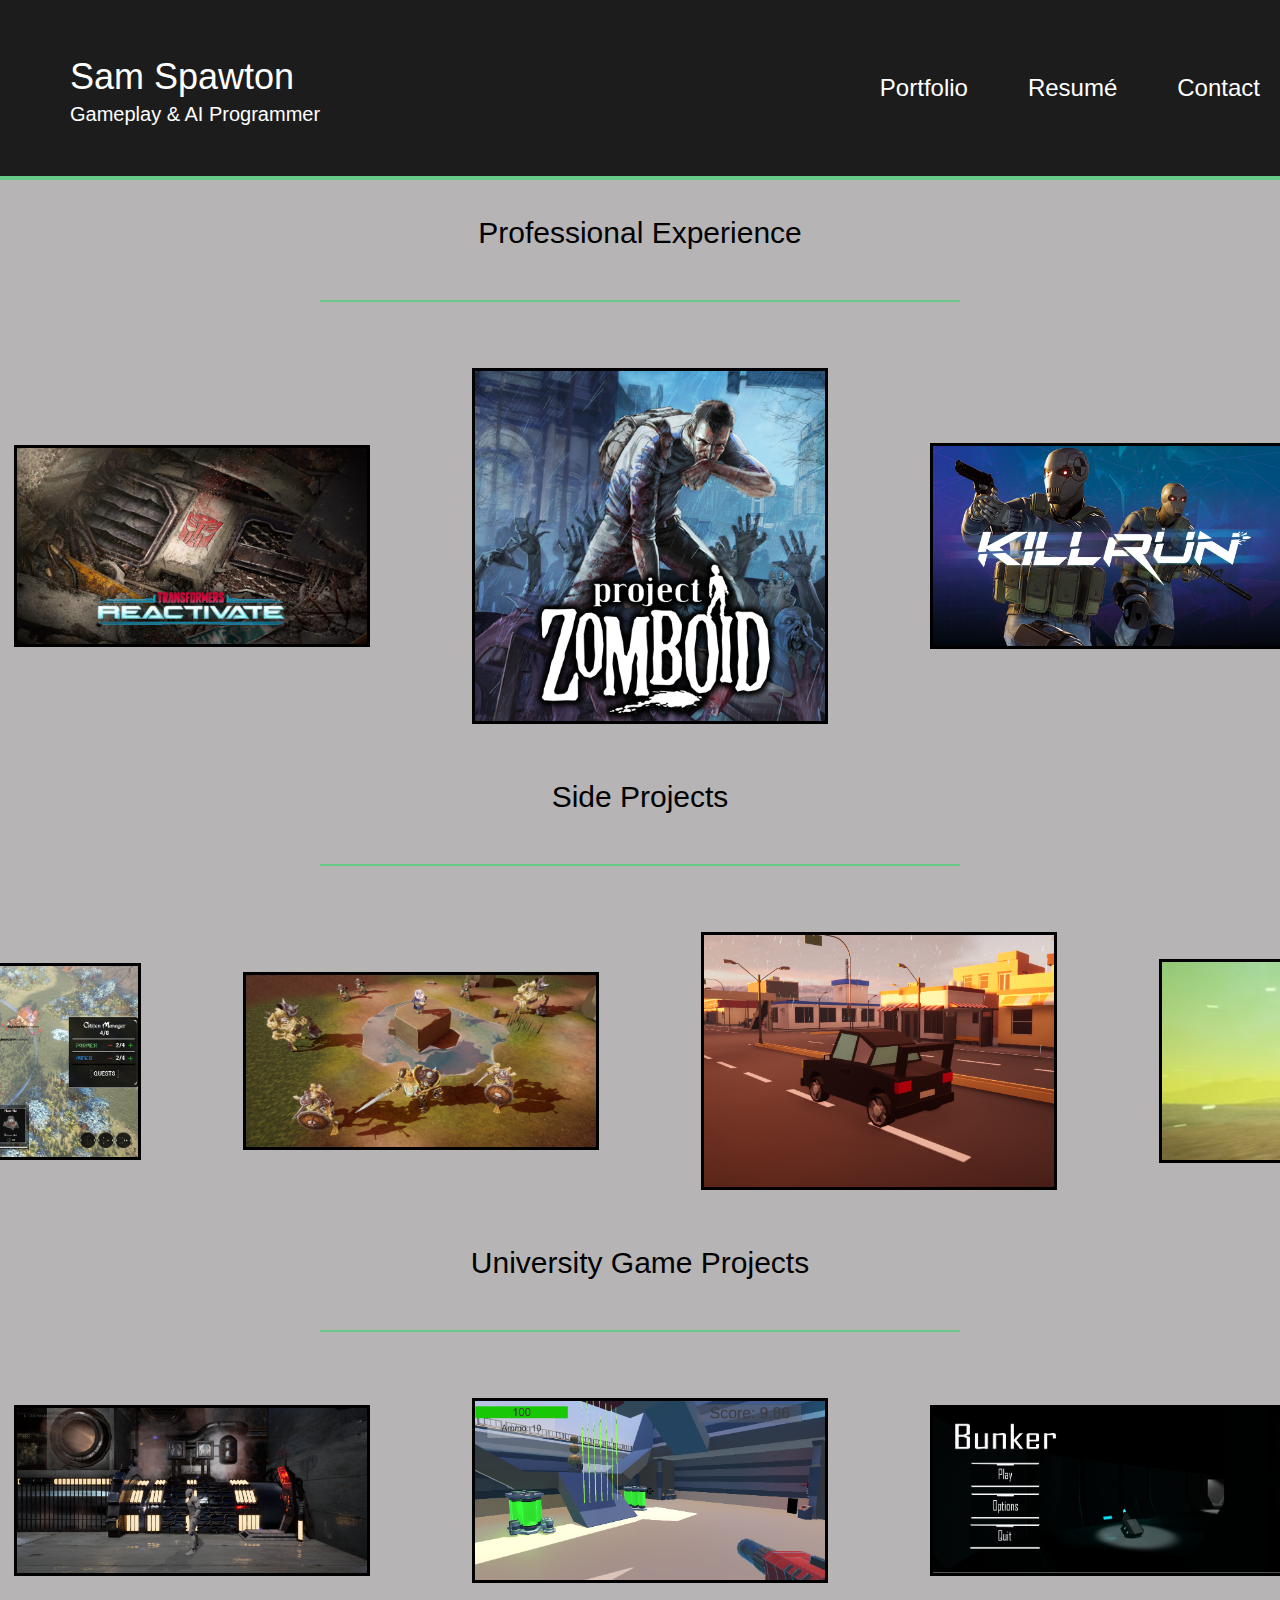
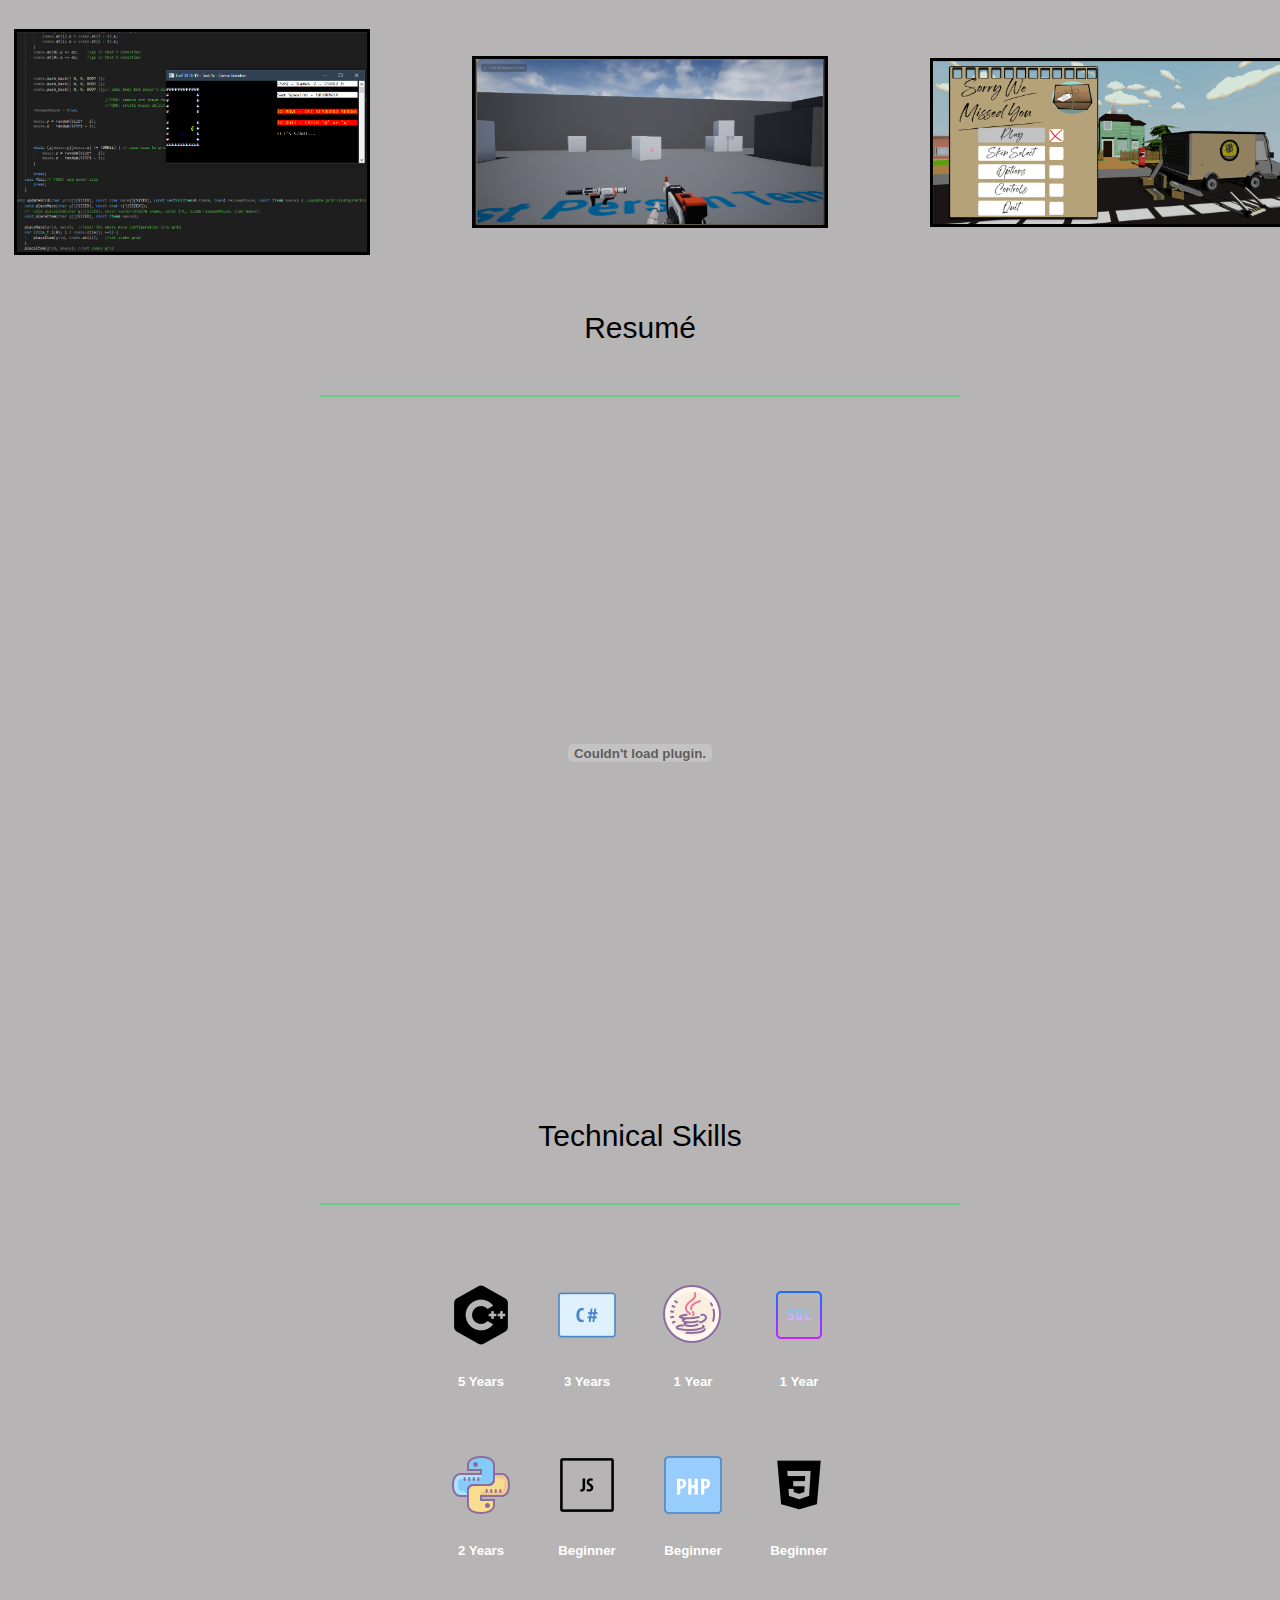
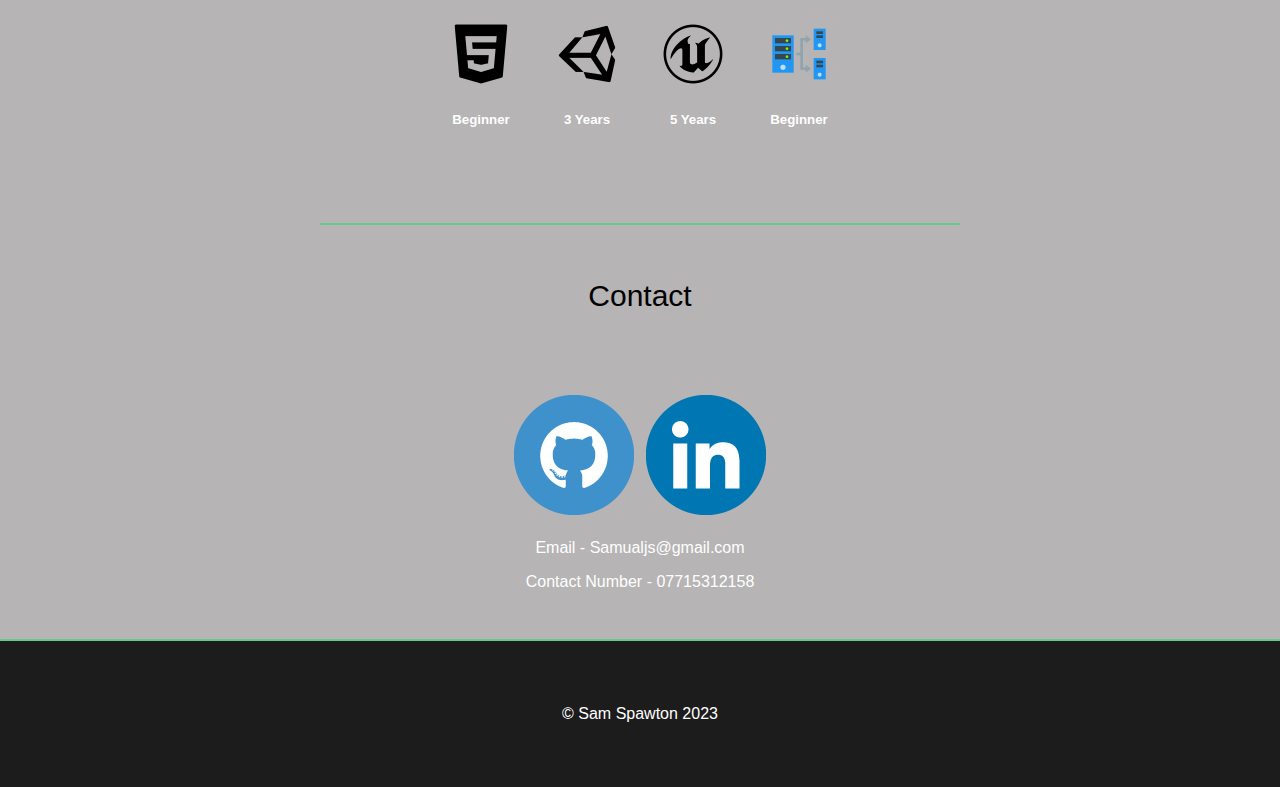
<file: main.html>
<!DOCTYPE HTML>
<html>
<head>
    <meta charset="UTF-8">
    <meta name="viewport" content="width=device-width, initial-scale=1.0">
    <title>Sam Spawton - Gameplay / AI Programmer</title>
    <link href="styles/main.css" rel="stylesheet" media="only screen and (min-width : 1000px)">
</head>
<body>
    <!-- Header -->
    <header>
        <section id="Main">
            <nav id="NavBar">
                <ul>
                    <li>
                        <div class="nameSection">
                            <p class="name">Sam Spawton</p>
                            <p class="title">Gameplay & AI Programmer</p>
                        </div>
                    </li>
                    <li><a class="NavLink" href="#Portfolio">Portfolio</a></li>
                    <li><a class="NavLink" href="#Resume">Resumé</a></li>
                    <li><a class="NavLink" href="#Contact">Contact</a></li>
                </ul>
            </nav>
        </section>
    </header>

    <section id="Portfolio">
        <!-- Professional Experience -->
        <div class="box" id="Professional">
            <section class="subtitle">
                <p>Professional Experience</p>
            </section>
            <hr class="divider">
            <section class="Content">
                <div class="images">
                    <!-- Professional Experience content -->
                    <table class="project-table">
                        <tr>
                            <td>
                                <div class="textoverimage" data-text="Transformers">
                                    <a href="#" onclick="openProjectPopup(
                                        'Transformers Reactivate - AI Programmer',
                                         'An exciting multiplayer AAA Transformers online, cross-platform shooter!',
                                         'I have been working as an AI programmer on Transformers for over a year, which has been an incredible journey that has helped me develop and push myself from a junior level to a mid-level professional. During my time on the project, I have gained invaluable knowledge and experience in various areas. I have honed my skills in developing multiplayer cross-platform games, ensuring that the gameplay and AI systems meet the high standards expected in AAA titles. Additionally, I have had the opportunity to showcase my leadership skills by mentoring junior team members and taking on management responsibilities, such as coordinating content support for new features. Working within a strict sprint and milestone methodology, I have learned to thrive under pressure and deliver results effectively. Overall, my experience on Transformers has been transformative, providing me with a solid foundation and shaping me into a well-rounded AI programmer.',
                                         'https://www.youtube.com/watch?v=xfGve3_bVJc');">
                                        <img class="project-image" src="images/Transformers.jpg" alt="Project 1">
                                    </a>
                                </div>
                            </td>
                            <td>
                                <div class="textoverimage" data-text="Project Zomboid">
                                    <a href="#" onclick="openProjectPopup('Project Zomboid - Contract Gameplay Programmer',
                                     'A Hardcore Ultimately Realistic Zombie Survival Coop Horror Game!',
                                     'For just under two years, I had the incredible opportunity to work as a contractor on Project Zomboid, a hardcore realistic cooperative zombie survival game. During this time, I was simultaneously studying at university to earn my degree. Being part of a large team of industry professionals, I was able to witness firsthand the dedication and passion that went into a project that had been in development for over 10 years. This experience allowed me to contribute my skills and knowledge to a game that has captivated players with its immersive gameplay and relentless challenges. Working on Project Zomboid exposed me to the intricacies of game development, from designing intricate survival mechanics to creating a cohesive cooperative experience. It was a valuable period of growth and learning, where I had the chance to collaborate with seasoned professionals and expand my expertise in the gaming industry.',
                                     'https://store.steampowered.com/app/108600/Project_Zomboid/?gclid=CjwKCAjwpayjBhAnEiwA-7enayOIhRWhjJ9aa0QuULy-RZ8n2fFivUe9J09KOqwjM1cbJo21L7eUExoC7PcQAvD_BwE');">
                                    <img class="project-image" src="images/PZ.png" alt="Project 2">
                                    </a>
                                </div>
                            </td>
                            <td>
                                <div class="textoverimage" data-text="Killrun">
                                    <a href="#" onclick="openProjectPopup('Killrun - Gameplay Programmer',
                                     'A High Octane, Run and Gun Parkour Speedrunner - Pushing your Shooter skills to the test!',
                                     'Killrun was an exhilarating project where I started my full-time professional career as a junior programmer. This high-octane, run-and-gun parkour speedrunner pushed players shooter skills to the test. The game offered fast-paced time trials and checkpoint-based challenges, providing an adrenaline-fueled experience for players. Working on Killrun allowed me to dive headfirst into the world of professional game development, collaborating with a talented team to bring this exciting project to life. As a junior programmer, I had the opportunity to learn and grow, tackling various programming tasks and contributing to the game mechanics and features. Killrun was not only a thrilling game but also a stepping stone in my career, where I gained hands-on experience and honed my programming skills in a dynamic and fast-paced environment. It was an invaluable chapter that laid the foundation for my journey as a game developer.',
                                     'https://store.steampowered.com/app/1442170/KILLRUN/');">
                                        <img class="project-image" src="images/Killrun.png" alt="Project 3">
                                    </a>
                                </div>
                            </td>
                        </tr>
                    </table>
                </div>
            </section>
        </div>
        <!-- Side Projects -->
        <div class="box" id="Personal">
            <section class="subtitle">
                <p>Side Projects</p>
            </section>
            <hr class="divider">
            <section class="Content">
                <div class="images">
                    <!-- Side Project Experience content -->
                    <table class="project-table">
                        <tr>
                            <td>
                                <div class="textoverimage" data-text="Global Game Jam 2023 - AI Programmer UE5">
                                  <a href="#" onclick="openProjectPopup('Global Game Jam 2023',
                                    'Global Game Jam 2023 - AI Programmer UE5',
                                    'As the AI programmer for the team, I was responsible for developing various systems in the city builder game created during the Global Game Jam 2023. My contributions included building citizen management systems, workplace and job mechanics, as well as resource management and production systems. These systems were crucial for creating, placing, and maintaining buildings within the game. The project revolved around the concept of fantasy wisps, offering a unique and immersive city building experience.',
                                    '',
                                    'images/GGJ.mp4');">
                                    <img class="project-image" src="images/GGJ.PNG" alt="Project 1">
                                  </a>
                                </div>
                              </td>
                            <td>
                                <div class="textoverimage" data-text="Hack 'n Slack AI Proto">
                                    <a href="#" onclick="openProjectPopup('Hack \'n Slack AI Proto',
                                      'UE5 AI Systems Programmer',
                                      'As a gameplay and AI programmer on this project, I play a key role in developing the Hack and Slack AI Proto gameplay regarding enemies and player experience. My responsibilities mostly consist of building and maintaining a player and enemy ability system with custom AI behavior interaction, mainting a custom FSM driven hit reaction system, a spawning system with spawn and despawning FSM functionality, and creating a comprehensive range of abilities for both players and enemies. I also incorporated various player and enemy impacting status effects to enhance the gameplay experience. The project is being developed using UE5 C++ and focused on creating engaging AI systems.',
                                      '',
                                      'images/HackNSlash.mp4');">
                                      <img class="project-image" src="images/Element.PNG" alt="Project 2">
                                    </a>
                                </div>
                            </td>
                            <td>
                                <div class="textoverimage" data-text="UE5 Chaos Destruction">
                                  <a href="#" onclick="openProjectPopup('UE5 Chaos Destruction',
                                    'Ongoing Side Project: UE5 Chaos Destruction C++',
                                    'I am currently working on an exciting side project that focuses on utilizing UE5\'s chaos vehicles and destruction features. The project involves developing a C++ based vehicle rampage game where the goal is to rack up points by crashing and destroying the city as fast as possible. Its an ongoing endeavor that allows me to explore the capabilities of UE5\'s chaos system and push the boundaries of immersive and dynamic gameplay experiences.',
                                    '',
                                    'images/Chaos.mp4');">
                                    <img class="project-image" src="images/car2.PNG" alt="Project 3">
                                  </a>
                                </div>
                              </td>
                              <td>
                                <div class="textoverimage" data-text="Apocalyptic Open World">
                                  <a href="#" onclick="openProjectPopup('Apocalyptic Open World',
                                    'Solo Developed Open World Game: Apocalyptic Open World',
                                    'I have been working on an relaxing solo project based around a post Apocalyptic world, This game focuses on providing an immersive open-world experience set in a nuclear dystopian environment. The main emphasis of the project is on narrative and story-building elements, allowing players to explore a rich and engaging storyline. Throughout the development process, I have been utilizing Unreal Engines lighting and visual systems to enhance realism and create a visually stunning gameplay experience.',
                                    '',
                                    '');">
                                    <img class="project-image" src="images/ankoku.PNG" alt="Project 4">
                                  </a>
                                </div>
                              </td>
                              
                        </tr>
                    </table>
                </div>
            </section>
        </div>
    
        <!-- University Game Projects -->
        <div class="box" id="University">
            <section class="subtitle">
                <p>University Game Projects</p>
            </section>
            <hr class="divider">
            <section class="Content">
                <div class="images">
                    <table class="project-table">
                        <tr>
                            <td>
                                <div class="textoverimage" data-text="Unreal Puzzle Game">
                                    <a href="#" onclick="openProjectPopup('Unreal Puzzle Game',
                                     'An immersive puzzle-solving experience built using Unreal Engine. This project allowed me to explore the power of Unreal Engine and its capabilities in creating captivating gameplay and stunning visuals. Working on my own, I created intricate puzzles and implemented them using Blueprint scripting. It was a valuable learning experience that deepened my understanding of game development principles and enhanced my problem-solving skills.');">
                                        <img class="project-image" src="images/Unreal1.PNG" alt="Unreal Puzzle Game">
                                    </a>
                                </div>
                            </td>
                            <td>
                                <div class="textoverimage" data-text="Unity 1st Person Survival Game">
                                    <a href="#" onclick="openProjectPopup('Unity 1st Person Survival Game',
                                     'A thrilling first-person survival game developed in Unity. This project allowed me to delve into the realm of game mechanics, player interactions, and enemy AI. I designed immersive environments, created complex enemy spawning and balancing systems, implemented survival mechanics, and fine-tuned the enemy behavior for an intense gameplay experience. It was a great opportunity to apply my knowledge of C# programming and gain hands-on experience in creating engaging gameplay.');">
                                        <img class="project-image" src="images/Unity1.PNG" alt="Unity 1st Person Survival Game">
                                    </a>
                                </div>
                            </td>
                            <td>
                                <div class="textoverimage" data-text="Unity Top Down Dungeon Crawler">
                                    <a href="#" onclick="openProjectPopup('Unity Top Down Dungeon Crawler', 'A captivating top-down dungeon crawler developed in Unity. This project challenged me to create challenging level designs, implement RPG mechanics, and design engaging combat systems. Working closely with a team, we created an immersive dungeon world filled with challenging enemies, exciting loot, and epic boss battles. It was a really fun experience that honed my skills in gameplay programming and was my first boss enemy I ever created!.');">
                                        <img class="project-image" src="images/Bunker.PNG" alt="Unity Top Down Dungeon Crawler">
                                    </a>
                                </div>
                            </td>
                        </tr>
                        <tr>
                            <td>
                                <div class="textoverimage" data-text="C++ Snake Game">
                                    <a href="#" onclick="openProjectPopup('C++ Snake Game', 'A classic snake game implemented in C++. This project allowed me to dive into low-level programming and develop my understanding of data structures and algorithms. I implemented the game mechanics, handled user input, and optimized the performance for a smooth gaming experience. It was a great learning opportunity to work with C++ and gain insights into game development at a fundamental level.');">
                                        <img class="project-image" src="images/Snake.PNG" alt="C++ Snake Game">
                                    </a>
                                </div>
                            </td>
                            <td>
                                <div class="textoverimage" data-text="Unreal C++ Weapon Implementation">
                                    <a href="#" onclick="openProjectPopup('Unreal C++ Weapon Implementation', 'A showcase of Unreal Engines C++ programming capabilities. In this project, I focused on implementing a variety of weapons using C++ and Unreal Engines robust systems. It involved handling weapon functionality, animations, and effects to create a seamless and satisfying gameplay experience. Working on this project enhanced my understanding of Unreal Engines core programming concepts and gave me valuable experience in working with C++ in a game development context.');">
                                        <img class="project-image" src="images/UnrealDemo.PNG" alt="Unreal C++ Weapon Implementation">
                                    </a>
                                </div>
                            </td>
                            <td>
                                <div class="textoverimage" data-text="Unity Delivery Driver Simulation">
                                    <a href="#" onclick="openProjectPopup('Unity Delivery Driver Simulation',
                                     'A realistic delivery driver simulation created in Unity. This project involved developing a comprehensive simulation experience, including driving mechanics and delivery objectives. It required close collaboration with team members to create an immersive and challenging gameplay environment. Working on this project allowed me to refine my skills in Unity, gain practical experience in designing complex systems, and understand the intricacies of creating realistic simulations.',
                                     'https://github.com/Tiniqua/SorryWeMissedYou',
                                     '',
                                     'images/TrailerFinal.mp4');">
                                        <img class="project-image" src="images/Unity2.PNG" alt="Unity Delivery Driver Simulation">
                                    </a>
                                </div>
                            </td>
                        </tr>
                    </table>
                    
                </div>
            </section>
        </div>
    
        <div id="projectPopup">
            <div class="projectPopupContent">
                <span class="closeButton" onclick="closeProjectPopup()">&times;</span>
                <h2 id="projectTitle"></h2>
                <hr class="divider">
                <p class="brief" id="projectBrief"></p>
                <p id="projectDescription"></p>
                <a id="projectLink" href="#" target="_blank">View Project</a>
                <div id="videoContainer"></div>
            </div>
        </div>
    </section>

    <!-- Resume Section -->
    <section id="Resume">
        <section class="box">
            <section class="subtitle">
                <p>Resumé</p>
            </section>
            <hr class="divider">
            <section class="SiteText">
                <embed src="docs/Sam_Spawton_CV_2023.pdf" type="application/pdf" width="80%" height="600px" />
            </section>
        </section>
    </section>

    <!-- Technical Skills Section -->
    <section class="box">
        <section class="subtitle">
            <p>Technical Skills</p>
        </section>
        <hr class="divider">
        <section class="SiteText">
            <table>
                <tr>
                    <td>
                        <img src="images/cpp64.png">
                        <h5>5 Years</h5>
                    </td>
                    <td>
                        <img src="images/csharp64.png">
                        <h5>3 Years</h5>
                    </td>
                    <td>
                        <img src="images/java64.png">
                        <h5>1 Year</h5>
                    </td>
                    <td>
                        <img src="images/sql64.png">
                        <h5>1 Year</h5>
                    </td>
                </tr>
                <tr>
                    <td>
                        <img src="images/python64.png">
                        <h5>2 Years</h5>
                    </td>
                    <td>
                        <img src="images/js64.png">
                        <h5>Beginner</h5>
                    </td>
                    <td>
                        <img src="images/php64.png">
                        <h5>Beginner</h5>
                    </td>
                    <td>
                        <img src="images/css64.png">
                        <h5>Beginner</h5>
                    </td>
                </tr>
                <tr>
                    <td>
                        <img src="images/html64.png">
                        <h5>Beginner</h5>
                    </td>
                    <td>
                        <img src="images/unity64.png">
                        <h5>3 Years</h5>
                    </td>
                    <td>
                        <img src="images/unreal64.png">
                        <h5>5 Years</h5>
                    </td>
                    <td>
                        <img src="images/network64.png">
                        <h5>Beginner</h5>
                    </td>
                </tr>
            </table>
        </section>
    </section>

    <!-- Contact Section (Footer) -->
    <section class="box" id="Contact">
        <hr class="divider">
        <section class="subtitle">
            <p>Contact</p>
        </section>
        <section class="SiteText">
            <p>
                <a href="https://github.com/Tiniqua"><img src="images/Github.png"></a>
                <a href="https://www.linkedin.com/in/sam-spawton-39a0b0169/"><img src="images/Linkedin.png"></a>
            </p>
            <p>Email - Samualjs@gmail.com</p>
            <p>Contact Number - 07715312158</p>
        </section>
    </section>

    <!-- Footer -->
    <footer>
        <section class="SiteText">
            <p>© Sam Spawton 2023</p>
        </section>
    </footer>

    <script src="js/scripts.js"></script>
</body>
</html>
</file>
<file: styles/main.css>
/* Text over image */
.textoverimage {
    position: relative;
    transition: 0.5s;
    width: 100%;
}

.textoverimage:after {
    position: absolute;
    top: 50%;
    left: 50%;
    transform: translate(-50%, -50%);
    word-wrap: break-word;
    overflow: hidden;
    background-color: rgba(0, 0, 0, 0.6);
    color: white;
    padding: 10px;
    opacity: 0;
    content: attr(data-text);
    transition: 0.5s;
    text-align: center;
    font-weight: bold;
    font-size: 16px;
    max-width: 100%;
    pointer-events: none;
    /* Ignore mouse events on the text layer */
}

.textoverimage:hover img {
    filter: sepia(100%);
}

.textoverimage:hover::after {
    opacity: 1;
}


/* Divider */
.divider-container {
    text-align: center;
}

.divider {
    display: inline-block;
    width: 50%;
    border: none;
    border-top: 2px solid rgb(104, 201, 136);
    margin: 20px 0;
}


/* Header */
header {
    height: auto;
    padding-bottom: 120px;
    /* Add padding at the bottom of the header */
}


/* Body */
body {
    margin: 0;
    padding: 0;
    background-color: rgb(182, 180, 180);
}

#Portfolio {
    margin-top: 6em;
    width: 100%;
}

#Showcase {
    margin-top: 80px;
}

html {
    height: 100%;
    width: auto;
}

.links {
    display: inline-block;
}

td {
    padding: 20px;
}

table {
    margin-left: auto;
    margin-right: auto;
}

ul {
    list-style: none;
    padding: 0;
    /* Remove default padding */
    margin: 0;
    /* Remove default margin */
}

ul li {
    display: inline-block;
}

.SiteText {
    color: white;
    text-decoration: none;
    font-size: 1em;
    font-family: "Bahnschrift", sans-serif;
    text-align: center;
    margin-left: auto;
    margin-right: auto;
    padding: 2em;
}

.nameSection {
    display: flex;
    padding-left: 50px;
    margin-bottom: 10px;
    flex-direction: column;
    align-items: flex-start;
    font-family: "Bahnschrift", sans-serif;
}

.name {
    color: white;
    text-decoration: none;
    font-size: 36px;
    margin-bottom: 5px;
    font-family: "Bahnschrift", sans-serif;
}

.title {
    color: white;
    text-decoration: none;
    font-size: 20px;
    margin-top: 0;
    font-family: "Bahnschrift", sans-serif;
}

#NavBar {
    background-color: #1c1c1c;
    border-bottom: 4px solid rgb(104, 201, 136);
    padding: 20px;
    z-index: 1;
    position: fixed;
    width: 100%;
    height: auto;
    top: 0;
    text-align: center;
}

#NavBar ul {
    display: flex;
    justify-content: space-between;
    align-items: center;
    padding: 0;
    margin: 0;
    list-style-type: none;
}

#NavBar ul li {
    display: inline-block;
}

.NavLink {
    color: #66FCF1;
    text-decoration: none;
    font-size: 1em;
    padding: 16px;
    font-family: "Bahnschrift", sans-serif;
    text-align: center;
}

#NavBar ul li a.NavLink {
    color: white;
    text-decoration: none;
    font-size: 24px;
    padding: 20px;
    font-family: "Bahnschrift", sans-serif;
}

#NavBar ul li:not(:first-child) {
    margin-right: 20px;
}

#NavBar ul li:first-child {
    margin-right: auto;
}

#NavBar ul li:first-child a.NavLink {
    font-size: 32px;
}

.subtitle {
    font-family: "Bahnschrift", Arial, sans-serif;
    font-size: 30px;
    color: black;
}

.images {
    display: flex;
    justify-content: center;
    align-items: center;
    margin-top: 20px;
}

.imageSize {
    height: 300px;
    width: 600px;
    border: 1px solid #c5c6c7;
    margin-left: auto;
    margin-right: auto;
}

.project-table {
    display: inline-block;
}

#Portfolio .images td {
    padding-right: 80px;
    /* Add horizontal spacing between the table cells */
}

#Portfolio .images td:last-child {
    padding-right: 0;
    /* Remove padding on the last table cell */
}

.box {
    text-decoration: none;
    width: 100%;
    font-family: "Bahnschrift", sans-serif;
    text-align: center;
}

.project-image {
    max-width: 350px;
    max-height: auto;
}

#Portfolio .project-image {
    transition: transform 0.3s ease;
    /* Add a smooth transition effect */
    border: 3px solid black;
}

#Portfolio .project-image:hover {
    transform: scale(1.2);
    /* Increase the scale on hover */
}

.textoverimage:hover:after {
    opacity: 0.9;
    top: 75%;
    padding: 8px;
    width: 100%;
}

.imageSize {
    height: 300px;
    width: 600px;
    border: 1px solid #c5c6c7;
    margin-left: auto;
    margin-right: auto;
}

.NavLink:hover {
    color: rgb(104, 201, 136);
    text-decoration: underline;
}

.project {
    color: white;
    text-decoration: none;
    font-size: 1.5em;
    width: 100%;
    font-family: "Bahnschrift", sans-serif;
    text-align: center;
    border: 2px solid rgb(104, 201, 136);
}

footer {
    color: white;
    text-decoration: none;
    padding: 16px;
    font-family: "Bahnschrift", sans-serif;
    text-align: center;
    background-color: #1c1c1c;
    border-top: 2px solid rgb(104, 201, 136);
}

#projectPopup {
    display: none;
    position: fixed;
    top: 0;
    left: 0;
    width: 100%;
    height: 100%;
    background: rgba(0, 0, 0, 0.8);
    z-index: 9999;
}

.projectPopupContent {
    position: relative;
    top: 50%;
    left: 50%;
    transform: translate(-50%, -50%);
    max-width: 80%;
    max-height: 80%;
    padding: 20px;
    background: white;
    border-radius: 4px;
    text-align: center;
}

.popupTitle {
    font-size: 24px;
    font-weight: bold;
    color: #333;
}

.popupDescription {
    font-size: 16px;
    color: #666;
}

.closeButton {
    position: absolute;
    top: 10px;
    right: 10px;
    font-size: 20px;
    color: #333;
    cursor: pointer;
}

.projectPopupContent h2 {
    font-size: 24px;
    font-family: "Bahnschrift", sans-serif;
    margin-bottom: 10px;
}

.projectPopupContent p {
    font-size: 18px;
    font-family: "Bahnschrift", sans-serif;
}

.projectPopupContent a {
    font-size: 18px;
    font-family: "Bahnschrift", sans-serif;
    color: #333;
    text-decoration: none;
}

.projectPopupContent .brief {
    font-size: 18px;
    font-family: "Bahnschrift", sans-serif;
    color: #333;
    text-decoration: none;
  }

.projectPopupContent a:hover {
    color: black;
  }
</file>
